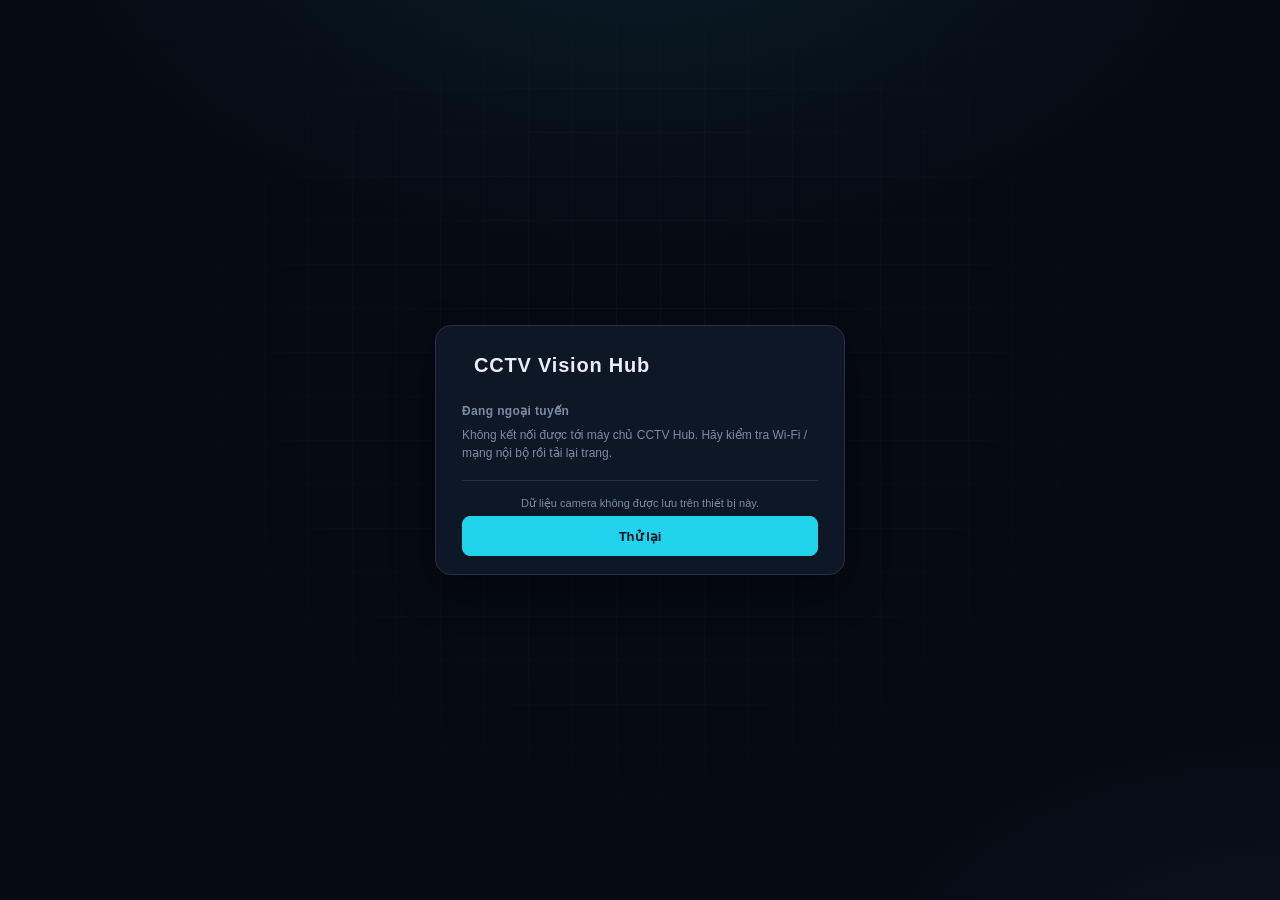
<file: static/offline.html>
<!DOCTYPE html>
<html lang="vi">
<head>
  <meta charset="utf-8">
  <meta name="viewport" content="width=device-width, initial-scale=1">
  <meta name="color-scheme" content="dark light">
  <title>Ngoại tuyến · CCTV Vision Hub</title>
  <link rel="stylesheet" href="/static/css/app.css">
  <link rel="icon" href="/static/icons/favicon.png" type="image/png">
</head>
<body class="is-login">
  <main class="c-login" role="main">
    <div class="c-login__glow" aria-hidden="true"></div>
    <section class="c-login__card" aria-labelledby="offline-title">
      <div class="c-login__brand">
        <span class="c-brand-mark" aria-hidden="true"></span>
        <span class="c-login__title" id="offline-title">CCTV Vision Hub</span>
      </div>
      <h1 class="c-login__subtitle">Đang ngoại tuyến</h1>
      <p class="c-muted-block">
        Không kết nối được tới máy chủ CCTV Hub. Hãy kiểm tra Wi-Fi / mạng nội bộ
        rồi tải lại trang.
      </p>
      <p class="c-login__version">Dữ liệu camera không được lưu trên thiết bị này.</p>
      <button class="c-btn c-btn--primary c-login__submit" type="button" id="offline-retry">
        Thử lại
      </button>
      <noscript>
        <p class="c-muted-block">Bật JavaScript hoặc tải lại trang để thử kết nối lại.</p>
      </noscript>
    </section>
  </main>
  <script src="/static/js/offline.js" defer></script>
</body>
</html>
</file>
<file: static/css/app.css>
/* =========================================================================
   CCTV Vision Hub v2.0 — Design system dark NOC
   Owner: Foundation UI. Toàn bộ token/component/layout nằm ở đây.
   Không dùng utility framework, không @import, không font/ảnh ngoài.
   ========================================================================= */

/* ------------------------------ Tokens ---------------------------------- */
:root {
  color-scheme: dark;

  --bg: #060a13;
  --bg-elevated: #0b1220;
  --surface: #0f1828;
  --surface-2: #142034;
  --surface-3: #1a2942;
  --border: #22314d;
  --border-strong: #31456a;

  --text: #e8eef8;
  --text-muted: #9aa9c0;
  --text-subtle: #7c8ba5;

  --primary: #22d3ee;
  --primary-hover: #67e8f9;
  --primary-press: #06b6d4;
  --on-primary: #04121a;
  --accent: #60a5fa;

  --success: #4ade80;
  --success-bg: rgba(74, 222, 128, 0.12);
  --warning: #fbbf24;
  --warning-bg: rgba(251, 191, 36, 0.12);
  --danger: #f87171;
  --danger-solid: #dc2626;
  --danger-bg: rgba(248, 113, 113, 0.12);
  --info: #38bdf8;
  --info-bg: rgba(56, 189, 248, 0.12);
  --neutral-bg: rgba(154, 169, 192, 0.1);

  --focus: #67e8f9;
  --overlay: rgba(2, 6, 15, 0.72);
  --shadow-color: rgba(0, 0, 0, 0.45);

  --font-sans: -apple-system, BlinkMacSystemFont, "Segoe UI", Roboto, "Helvetica Neue", Arial, "Noto Sans", sans-serif;
  --font-mono: ui-monospace, SFMono-Regular, Menlo, Consolas, "Liberation Mono", monospace;

  --radius-xs: 4px;
  --radius-sm: 6px;
  --radius-md: 8px;
  --radius-lg: 12px;
  --radius-xl: 16px;
  --radius-full: 999px;

  --shadow-sm: 0 1px 2px var(--shadow-color);
  --shadow-md: 0 4px 12px var(--shadow-color);
  --shadow-lg: 0 16px 40px var(--shadow-color);
  --shadow-focus: 0 0 0 3px rgba(103, 232, 249, 0.25);

  --z-base: 0;
  --z-sticky: 10;
  --z-dropdown: 100;
  --z-drawer: 200;
  --z-modal: 300;
  --z-toast: 400;
  --z-tooltip: 500;

  --dur-fast: 120ms;
  --dur-base: 180ms;
  --ease: cubic-bezier(0.2, 0.8, 0.2, 1);

  --sidebar-w: 248px;
  --sidebar-w-collapsed: 72px;
  --topbar-h: 64px;
  --content-max: 1600px;
  --page-pad: 24px;
}

[data-theme="light"] {
  color-scheme: light;
  --bg: #f6f8fb;
  --bg-elevated: #ffffff;
  --surface: #ffffff;
  --surface-2: #f1f5f9;
  --surface-3: #e2e8f0;
  --border: #d8e0ea;
  --border-strong: #94a3b8;
  --text: #0f172a;
  --text-muted: #475569;
  --text-subtle: #64748b;
  --primary: #0e7490;
  --primary-hover: #155e75;
  --on-primary: #ffffff;
  --success: #15803d;
  --warning: #b45309;
  --danger: #b91c1c;
  --danger-solid: #b91c1c;
  --info: #0369a1;
  --focus: #0e7490;
  --overlay: rgba(15, 23, 42, 0.45);
  --shadow-color: rgba(15, 23, 42, 0.12);
}

/* ------------------------------- Reset ---------------------------------- */
*,
*::before,
*::after {
  box-sizing: border-box;
}

html {
  height: 100%;
  -webkit-text-size-adjust: 100%;
}

body {
  margin: 0;
  min-height: 100%;
  background: var(--bg);
  color: var(--text);
  font-family: var(--font-sans);
  font-size: 14px;
  line-height: 21px;
  -webkit-font-smoothing: antialiased;
  text-rendering: optimizeLegibility;
}

h1, h2, h3, h4, p, figure, blockquote, dl, dd {
  margin: 0;
}

h1 { font-size: 22px; line-height: 30px; font-weight: 600; }
h2 { font-size: 18px; line-height: 26px; font-weight: 600; }
h3 { font-size: 15px; line-height: 22px; font-weight: 600; }

ul, ol { margin: 0; padding: 0; }

img, svg, video { max-width: 100%; }

button, input, select, textarea {
  font: inherit;
  color: inherit;
}

button { cursor: pointer; }

a {
  color: var(--primary);
  text-decoration: none;
}
a:hover { color: var(--primary-hover); text-decoration: underline; }

::selection {
  background: rgba(34, 211, 238, 0.3);
  color: var(--text);
}

[hidden] { display: none !important; }

body.c-no-scroll { overflow: hidden; }

/* ------------------------------ Base a11y ------------------------------- */
:focus-visible {
  outline: 2px solid var(--focus);
  outline-offset: 2px;
}

.c-skip-link {
  position: fixed;
  top: 8px;
  left: 8px;
  z-index: calc(var(--z-toast) + 10);
  transform: translateY(-200%);
  padding: 8px 14px;
  border-radius: var(--radius-md);
  background: var(--primary);
  color: var(--on-primary);
  font-weight: 600;
  transition: transform var(--dur-fast) var(--ease);
}
.c-skip-link:focus {
  transform: translateY(0);
  color: var(--on-primary);
  text-decoration: none;
}

.c-icon-sprite {
  position: absolute;
  width: 0;
  height: 0;
  overflow: hidden;
}

.c-icon {
  display: inline-block;
  flex: none;
  width: 18px;
  height: 18px;
  vertical-align: -0.125em;
  overflow: visible;
}

.c-noscript {
  position: relative;
  z-index: 600;
  padding: 12px 20px;
  background: var(--danger-solid);
  color: #fff;
  text-align: center;
}

/* ----------------------------- Utilities -------------------------------- */
.u-sr-only {
  position: absolute !important;
  width: 1px !important;
  height: 1px !important;
  padding: 0 !important;
  margin: -1px !important;
  overflow: hidden !important;
  clip: rect(0, 0, 0, 0) !important;
  white-space: nowrap !important;
  border: 0 !important;
}

.u-hidden { display: none !important; }
.u-mono { font-family: var(--font-mono); }
.u-muted { color: var(--text-muted); }
.u-subtle { color: var(--text-subtle); }
.u-nowrap { white-space: nowrap; }
.u-tabular { font-variant-numeric: tabular-nums; }
.u-truncate { overflow: hidden; text-overflow: ellipsis; white-space: nowrap; }
.u-grow { flex: 1 1 auto; min-width: 0; }
.u-wrap { flex-wrap: wrap; }
.u-mt-8 { margin-top: 8px; }
.u-mt-16 { margin-top: 16px; }
.u-mb-8 { margin-bottom: 8px; }
.u-mb-16 { margin-bottom: 16px; }

.c-hidden-visually {
  position: absolute;
  width: 1px;
  height: 1px;
  margin: -1px;
  overflow: hidden;
  clip: rect(0 0 0 0);
  white-space: nowrap;
}

/* ------------------------------- Button --------------------------------- */
.c-btn {
  display: inline-flex;
  align-items: center;
  justify-content: center;
  gap: 8px;
  height: 36px;
  padding: 0 14px;
  border: 1px solid var(--border);
  border-radius: var(--radius-md);
  background: var(--surface-2);
  color: var(--text);
  font-size: 13px;
  font-weight: 600;
  line-height: 1;
  white-space: nowrap;
  text-decoration: none;
  transition: background var(--dur-fast) var(--ease), border-color var(--dur-fast) var(--ease), color var(--dur-fast) var(--ease);
}
.c-btn:hover {
  background: var(--surface-3);
  border-color: var(--border-strong);
  color: var(--text);
  text-decoration: none;
}
.c-btn:active { transform: translateY(1px); }
.c-btn[disabled],
.c-btn[aria-disabled="true"] {
  opacity: 0.45;
  cursor: not-allowed;
  transform: none;
}
.c-btn[aria-busy="true"] { cursor: progress; }

.c-btn--primary {
  background: var(--primary);
  border-color: var(--primary);
  color: var(--on-primary);
}
.c-btn--primary:hover {
  background: var(--primary-hover);
  border-color: var(--primary-hover);
  color: var(--on-primary);
}
.c-btn--primary:active { background: var(--primary-press); }

.c-btn--secondary {
  background: transparent;
  border-color: var(--border-strong);
  color: var(--text);
}
.c-btn--secondary:hover { background: var(--surface-2); }

.c-btn--ghost {
  background: transparent;
  border-color: transparent;
  color: var(--text-muted);
}
.c-btn--ghost:hover {
  background: var(--surface-2);
  border-color: transparent;
  color: var(--text);
}

.c-btn--danger {
  background: var(--danger-solid);
  border-color: var(--danger-solid);
  color: #fff;
}
.c-btn--danger:hover {
  background: #b91c1c;
  border-color: #b91c1c;
  color: #fff;
}

.c-btn--icon {
  width: 36px;
  padding: 0;
  justify-content: center;
}
.c-btn--sm {
  height: 30px;
  padding: 0 10px;
  font-size: 12px;
}
.c-btn--sm.c-btn--icon { width: 30px; padding: 0; }
.c-btn--block { width: 100%; }

.c-btn__label { display: inline-block; }

.c-btn--loading .c-icon { animation: c-spin 900ms linear infinite; }

/* ------------------------------ Fields ---------------------------------- */
.c-field {
  display: flex;
  flex-direction: column;
  gap: 6px;
  min-width: 0;
}
.c-field__label {
  font-size: 13px;
  font-weight: 600;
  color: var(--text-muted);
}
.c-field__label .c-req { color: var(--danger); margin-left: 2px; }
.c-field__help {
  font-size: 12px;
  line-height: 17px;
  color: var(--text-subtle);
}
.c-field__error {
  display: flex;
  gap: 6px;
  align-items: flex-start;
  font-size: 12px;
  line-height: 17px;
  color: var(--danger);
}
.c-field.is-invalid .c-input,
.c-field.is-invalid .c-select,
.c-field.is-invalid .c-textarea {
  border-color: var(--danger);
}
.c-field__row {
  display: flex;
  align-items: center;
  gap: 10px;
}
.c-field__row .c-input,
.c-field__row .c-select { flex: 1 1 auto; }

.c-input,
.c-select,
.c-textarea {
  width: 100%;
  min-height: 38px;
  padding: 8px 12px;
  border: 1px solid var(--border);
  border-radius: var(--radius-md);
  background: var(--surface-2);
  color: var(--text);
  font-size: 14px;
  line-height: 20px;
  transition: border-color var(--dur-fast) var(--ease), box-shadow var(--dur-fast) var(--ease);
}
.c-input::placeholder,
.c-textarea::placeholder { color: var(--text-subtle); }
.c-input:hover,
.c-select:hover,
.c-textarea:hover { border-color: var(--border-strong); }
.c-input:focus,
.c-select:focus,
.c-textarea:focus {
  outline: none;
  border-color: var(--focus);
  box-shadow: var(--shadow-focus);
}
.c-input[disabled],
.c-select[disabled],
.c-textarea[disabled] {
  opacity: 0.55;
  cursor: not-allowed;
}
.c-input[aria-invalid="true"],
.c-select[aria-invalid="true"],
.c-textarea[aria-invalid="true"] { border-color: var(--danger); }
.c-input--mono { font-family: var(--font-mono); font-size: 13px; }
.c-textarea { min-height: 84px; resize: vertical; }
.c-select {
  appearance: none;
  padding-right: 34px;
  background-image: linear-gradient(45deg, transparent 50%, var(--text-muted) 50%), linear-gradient(135deg, var(--text-muted) 50%, transparent 50%);
  background-position: calc(100% - 16px) 17px, calc(100% - 11px) 17px;
  background-size: 5px 5px, 5px 5px;
  background-repeat: no-repeat;
}

.c-input-group {
  position: relative;
  display: flex;
  align-items: center;
}
.c-input-group .c-input { padding-right: 44px; }
.c-input-group .c-btn {
  position: absolute;
  right: 3px;
  top: 50%;
  transform: translateY(-50%);
  width: 32px;
  height: 32px;
}
.c-input-group .c-btn:active { transform: translateY(calc(-50% + 1px)); }
.c-input-group__icon {
  position: absolute;
  left: 12px;
  color: var(--text-subtle);
  pointer-events: none;
}
.c-input-group--with-icon .c-input { padding-left: 36px; }

.c-check,
.c-radio {
  display: inline-flex;
  align-items: flex-start;
  gap: 9px;
  font-size: 13px;
  line-height: 19px;
  color: var(--text-muted);
  cursor: pointer;
}
.c-check input,
.c-radio input {
  width: 16px;
  height: 16px;
  margin: 2px 0 0;
  accent-color: var(--primary);
  cursor: pointer;
}

/* Switch */
.c-switch {
  display: inline-flex;
  align-items: flex-start;
  gap: 10px;
  cursor: pointer;
  user-select: none;
}
.c-switch input {
  position: absolute;
  width: 1px;
  height: 1px;
  opacity: 0;
  margin: 0;
}
.c-switch__track {
  position: relative;
  flex: none;
  width: 40px;
  height: 22px;
  margin-top: 1px;
  border-radius: var(--radius-full);
  background: var(--surface-3);
  border: 1px solid var(--border-strong);
  transition: background var(--dur-base) var(--ease), border-color var(--dur-base) var(--ease);
}
.c-switch__track::after {
  content: "";
  position: absolute;
  top: 2px;
  left: 2px;
  width: 16px;
  height: 16px;
  border-radius: 50%;
  background: var(--text-muted);
  transition: transform var(--dur-base) var(--ease), background var(--dur-base) var(--ease);
}
.c-switch input:checked + .c-switch__track {
  background: var(--primary);
  border-color: var(--primary);
}
.c-switch input:checked + .c-switch__track::after {
  transform: translateX(18px);
  background: var(--on-primary);
}
.c-switch input:focus-visible + .c-switch__track {
  outline: 2px solid var(--focus);
  outline-offset: 2px;
}
.c-switch input[disabled] + .c-switch__track {
  opacity: 0.45;
  cursor: not-allowed;
}
.c-switch__text { display: flex; flex-direction: column; gap: 2px; }
.c-switch__label { font-size: 13px; font-weight: 600; color: var(--text); }
.c-switch__desc { font-size: 12px; line-height: 17px; color: var(--text-subtle); }

/* Segmented control */
.c-segment {
  display: grid;
  grid-auto-flow: column;
  grid-auto-columns: 1fr;
  gap: 3px;
  padding: 3px;
  border: 1px solid var(--border);
  border-radius: var(--radius-md);
  background: var(--surface-2);
}
.c-segment__btn {
  height: 34px;
  padding: 0 12px;
  border: 0;
  border-radius: var(--radius-sm);
  background: transparent;
  color: var(--text-muted);
  font-size: 13px;
  font-weight: 600;
  transition: background var(--dur-fast) var(--ease), color var(--dur-fast) var(--ease);
}
.c-segment__btn:hover:not([disabled]) { color: var(--text); background: var(--surface-3); }
.c-segment__btn.is-active {
  background: var(--surface-3);
  color: var(--text);
  box-shadow: var(--shadow-sm);
}
.c-segment__btn[disabled] { opacity: 0.4; cursor: not-allowed; }

/* --------------------------- Badge / status ----------------------------- */
.c-badge {
  display: inline-flex;
  align-items: center;
  gap: 5px;
  min-height: 22px;
  padding: 1px 8px;
  border: 1px solid transparent;
  border-radius: var(--radius-sm);
  background: var(--neutral-bg);
  color: var(--text-muted);
  font-size: 11px;
  font-weight: 600;
  letter-spacing: 0.02em;
  white-space: nowrap;
}
.c-badge[data-tone="success"] { background: var(--success-bg); color: var(--success); border-color: rgba(74, 222, 128, 0.28); }
.c-badge[data-tone="warning"] { background: var(--warning-bg); color: var(--warning); border-color: rgba(251, 191, 36, 0.28); }
.c-badge[data-tone="danger"] { background: var(--danger-bg); color: var(--danger); border-color: rgba(248, 113, 113, 0.28); }
.c-badge[data-tone="info"] { background: var(--info-bg); color: var(--info); border-color: rgba(56, 189, 248, 0.28); }
.c-badge[data-tone="primary"] { background: rgba(34, 211, 238, 0.12); color: var(--primary); border-color: rgba(34, 211, 238, 0.28); }

.c-status {
  display: inline-flex;
  align-items: center;
  gap: 6px;
  min-height: 26px;
  padding: 2px 10px;
  border: 1px solid var(--border);
  border-radius: var(--radius-full);
  background: var(--neutral-bg);
  color: var(--text-muted);
  font-size: 12px;
  font-weight: 600;
  line-height: 1.2;
  white-space: nowrap;
}
.c-status .c-icon { width: 14px; height: 14px; }
.c-status[data-status="online"],
.c-status[data-status="success"],
.c-status[data-status="sent"],
.c-status[data-status="armed"] {
  background: var(--success-bg);
  border-color: rgba(74, 222, 128, 0.32);
  color: var(--success);
}
.c-status[data-status="offline"],
.c-status[data-status="failed"],
.c-status[data-status="recording"] {
  background: var(--danger-bg);
  border-color: rgba(248, 113, 113, 0.32);
  color: var(--danger);
}
.c-status[data-status="auth_failed"],
.c-status[data-status="warning"],
.c-status[data-status="skipped"] {
  background: var(--warning-bg);
  border-color: rgba(251, 191, 36, 0.32);
  color: var(--warning);
}
.c-status[data-status="solar_sleep"],
.c-status[data-status="info"] {
  background: var(--info-bg);
  border-color: rgba(56, 189, 248, 0.32);
  color: var(--info);
}
.c-status[data-status="suppressed"],
.c-status[data-status="unknown"],
.c-status[data-status="disarmed"] {
  background: var(--neutral-bg);
  border-color: var(--border);
  color: var(--text-muted);
}
.c-status--armed { cursor: pointer; border: 1px solid rgba(74, 222, 128, 0.32); }
.c-status--armed[data-status="disarmed"] {
  background: var(--neutral-bg);
  border-color: var(--border);
  color: var(--text-muted);
}

.c-chip {
  display: inline-flex;
  align-items: center;
  gap: 6px;
  height: 30px;
  padding: 0 11px;
  border: 1px solid var(--border);
  border-radius: var(--radius-full);
  background: var(--surface-2);
  color: var(--text-muted);
  font-size: 12px;
  font-weight: 500;
  white-space: nowrap;
  transition: background var(--dur-fast) var(--ease), border-color var(--dur-fast) var(--ease);
}
.c-chip:hover { border-color: var(--border-strong); color: var(--text); }
.c-chip.is-active {
  background: rgba(34, 211, 238, 0.12);
  border-color: var(--primary);
  color: var(--primary);
}
.c-chip--button { cursor: pointer; }

.c-dot {
  display: inline-block;
  flex: none;
  width: 8px;
  height: 8px;
  border-radius: 50%;
  background: var(--text-subtle);
}
.c-dot--success { background: var(--success); box-shadow: 0 0 0 3px rgba(74, 222, 128, 0.15); }
.c-dot--warning { background: var(--warning); box-shadow: 0 0 0 3px rgba(251, 191, 36, 0.15); }
.c-dot--danger { background: var(--danger); box-shadow: 0 0 0 3px rgba(248, 113, 113, 0.15); }
.c-dot--info { background: var(--info); box-shadow: 0 0 0 3px rgba(56, 189, 248, 0.15); }
.c-dot--muted { background: var(--text-subtle); }

/* -------------------------------- Card ---------------------------------- */
.c-card {
  display: flex;
  flex-direction: column;
  min-width: 0;
  border: 1px solid var(--border);
  border-radius: var(--radius-lg);
  background: var(--surface);
  box-shadow: var(--shadow-sm);
}
.c-card__header {
  display: flex;
  align-items: flex-start;
  justify-content: space-between;
  gap: 12px;
  padding: 14px 16px;
  border-bottom: 1px solid var(--border);
}
.c-card__title {
  display: flex;
  align-items: center;
  gap: 8px;
  font-size: 15px;
  font-weight: 600;
  color: var(--text);
}
.c-card__subtitle {
  margin-top: 2px;
  font-size: 12px;
  color: var(--text-subtle);
}
.c-card__actions { display: flex; align-items: center; gap: 6px; flex-wrap: wrap; }
.c-card__body { padding: 16px; }
.c-card__body--flush { padding: 0; }
.c-card__footer {
  padding: 12px 16px;
  border-top: 1px solid var(--border);
  font-size: 12px;
  color: var(--text-muted);
}

/* --------------------------------- KPI ---------------------------------- */
.c-kpi {
  position: relative;
  display: flex;
  flex-direction: column;
  gap: 8px;
  padding: 16px;
  border: 1px solid var(--border);
  border-radius: var(--radius-lg);
  background: var(--surface);
  overflow: hidden;
}
.c-kpi::after {
  content: "";
  position: absolute;
  inset: 0 auto 0 0;
  width: 3px;
  background: var(--border-strong);
}
.c-kpi[data-tone="success"]::after { background: var(--success); }
.c-kpi[data-tone="warning"]::after { background: var(--warning); }
.c-kpi[data-tone="danger"]::after { background: var(--danger); }
.c-kpi[data-tone="info"]::after { background: var(--info); }
.c-kpi[data-tone="primary"]::after { background: var(--primary); }
.c-kpi__top {
  display: flex;
  align-items: center;
  justify-content: space-between;
  gap: 8px;
}
.c-kpi__label {
  font-size: 12px;
  font-weight: 500;
  line-height: 17px;
  color: var(--text-muted);
}
.c-kpi__icon {
  display: inline-flex;
  align-items: center;
  justify-content: center;
  width: 30px;
  height: 30px;
  border-radius: var(--radius-md);
  background: var(--surface-2);
  color: var(--text-muted);
}
.c-kpi[data-tone="success"] .c-kpi__icon { background: var(--success-bg); color: var(--success); }
.c-kpi[data-tone="warning"] .c-kpi__icon { background: var(--warning-bg); color: var(--warning); }
.c-kpi[data-tone="danger"] .c-kpi__icon { background: var(--danger-bg); color: var(--danger); }
.c-kpi[data-tone="info"] .c-kpi__icon { background: var(--info-bg); color: var(--info); }
.c-kpi[data-tone="primary"] .c-kpi__icon { background: rgba(34, 211, 238, 0.12); color: var(--primary); }
.c-kpi__value {
  font-size: 28px;
  line-height: 34px;
  font-weight: 700;
  font-variant-numeric: tabular-nums;
  color: var(--text);
}
.c-kpi__hint {
  font-size: 12px;
  line-height: 17px;
  color: var(--text-subtle);
}

/* -------------------------------- Banner -------------------------------- */
.c-banner {
  display: flex;
  align-items: flex-start;
  gap: 10px;
  padding: 12px 14px;
  border: 1px solid var(--border);
  border-left-width: 3px;
  border-radius: var(--radius-md);
  background: var(--surface);
  color: var(--text);
}
.c-banner[data-tone="info"] { border-left-color: var(--info); background: var(--info-bg); }
.c-banner[data-tone="warning"] { border-left-color: var(--warning); background: var(--warning-bg); }
.c-banner[data-tone="danger"] { border-left-color: var(--danger); background: var(--danger-bg); }
.c-banner[data-tone="success"] { border-left-color: var(--success); background: var(--success-bg); }
.c-banner__icon { margin-top: 1px; color: var(--text-muted); }
.c-banner[data-tone="info"] .c-banner__icon { color: var(--info); }
.c-banner[data-tone="warning"] .c-banner__icon { color: var(--warning); }
.c-banner[data-tone="danger"] .c-banner__icon { color: var(--danger); }
.c-banner[data-tone="success"] .c-banner__icon { color: var(--success); }
.c-banner__body { flex: 1 1 auto; min-width: 0; }
.c-banner__title { font-size: 13px; font-weight: 600; line-height: 19px; }
.c-banner__message { margin-top: 2px; font-size: 12px; line-height: 18px; color: var(--text-muted); }
.c-banner__actions { display: flex; gap: 6px; flex-wrap: wrap; margin-top: 8px; }
.c-banner__close { flex: none; }

/* ---------------------------- Progress / gauge -------------------------- */
.c-progress {
  display: flex;
  flex-direction: column;
  gap: 6px;
}
.c-progress__head {
  display: flex;
  justify-content: space-between;
  gap: 8px;
  font-size: 12px;
  color: var(--text-muted);
}
.c-progress__track {
  position: relative;
  height: 8px;
  border-radius: var(--radius-full);
  background: var(--surface-3);
  overflow: hidden;
}
.c-progress__fill {
  position: absolute;
  inset: 0 auto 0 0;
  width: var(--pct, 0%);
  border-radius: inherit;
  background: var(--primary);
  transition: width var(--dur-base) var(--ease);
}
.c-progress__fill[data-tone="warning"] { background: var(--warning); }
.c-progress__fill[data-tone="danger"] { background: var(--danger); }
.c-progress__fill[data-tone="success"] { background: var(--success); }

.c-gauge {
  display: flex;
  align-items: center;
  gap: 14px;
}
.c-gauge__svg { flex: none; width: 96px; height: 96px; }
.c-gauge__track { fill: none; stroke: var(--surface-3); stroke-width: 8; }
.c-gauge__value { fill: none; stroke: var(--primary); stroke-width: 8; stroke-linecap: round; }
.c-gauge__value[data-tone="warning"] { stroke: var(--warning); }
.c-gauge__value[data-tone="danger"] { stroke: var(--danger); }
.c-gauge__value[data-tone="success"] { stroke: var(--success); }
.c-gauge__percent {
  fill: var(--text);
  font-family: var(--font-sans);
  font-size: 18px;
  font-weight: 700;
  text-anchor: middle;
}
.c-gauge__meta { display: flex; flex-direction: column; gap: 2px; min-width: 0; }
.c-gauge__label { font-size: 12px; color: var(--text-muted); }
.c-gauge__value-text { font-size: 16px; font-weight: 600; font-variant-numeric: tabular-nums; }

/* -------------------------------- Table --------------------------------- */
.c-table-wrap {
  position: relative;
  width: 100%;
  overflow: auto;
  border-radius: var(--radius-md);
}
.c-table-wrap:focus-visible { outline: 2px solid var(--focus); outline-offset: -2px; }
.c-table {
  width: 100%;
  border-collapse: separate;
  border-spacing: 0;
  font-size: 13px;
}
.c-table caption { text-align: left; }
.c-table th,
.c-table td {
  padding: 9px 12px;
  border-bottom: 1px solid var(--border);
  text-align: left;
  vertical-align: middle;
  white-space: nowrap;
}
.c-table thead th {
  position: sticky;
  top: 0;
  z-index: 2;
  height: 36px;
  padding-top: 8px;
  padding-bottom: 8px;
  background: var(--surface-2);
  color: var(--text-muted);
  font-size: 11px;
  font-weight: 600;
  letter-spacing: 0.04em;
  text-transform: uppercase;
  border-bottom: 1px solid var(--border-strong);
}
.c-table tbody tr { transition: background var(--dur-fast) var(--ease); }
.c-table tbody tr:hover { background: var(--surface-2); }
.c-table tbody tr.is-selected { background: var(--surface-3); }
.c-table tbody tr.is-selected td:first-child { box-shadow: inset 2px 0 0 var(--primary); }
.c-table tbody tr:last-child td { border-bottom: 0; }
.c-table td.c-cell--right,
.c-table th.c-cell--right { text-align: right; }
.c-table td.c-cell--center,
.c-table th.c-cell--center { text-align: center; }
.c-table td.c-cell--mono { font-family: var(--font-mono); font-size: 12px; }
.c-table td.c-cell--wrap { white-space: normal; }
.c-table__sort {
  display: inline-flex;
  align-items: center;
  gap: 4px;
  padding: 0;
  border: 0;
  background: transparent;
  color: inherit;
  font: inherit;
  letter-spacing: inherit;
  text-transform: inherit;
}
.c-table__sort:hover { color: var(--text); }
.c-table__sort .c-icon { width: 12px; height: 12px; opacity: 0.7; }
.c-table th[aria-sort="ascending"] .c-table__sort,
.c-table th[aria-sort="descending"] .c-table__sort { color: var(--primary); }
.c-table__check { width: 40px; text-align: center; }
.c-table__check input { width: 15px; height: 15px; accent-color: var(--primary); }
.c-table__actions { display: flex; align-items: center; gap: 4px; }
.c-table--compact td { padding-top: 6px; padding-bottom: 6px; }
.c-table__empty-cell { padding: 28px 12px; text-align: center; }
.c-table__loading td { padding: 10px 12px; }

/* Mobile card table */
@media (max-width: 767px) {
  .c-table--cards thead {
    position: absolute;
    width: 1px;
    height: 1px;
    overflow: hidden;
    clip: rect(0 0 0 0);
    white-space: nowrap;
  }
  .c-table--cards,
  .c-table--cards tbody,
  .c-table--cards tr,
  .c-table--cards td {
    display: block;
    width: 100%;
  }
  .c-table--cards tbody tr {
    margin: 0 0 8px;
    border: 1px solid var(--border);
    border-radius: var(--radius-md);
    background: var(--surface);
    overflow: hidden;
  }
  .c-table--cards tbody tr:hover { background: var(--surface); }
  .c-table--cards tbody tr.is-selected { border-color: var(--primary); }
  .c-table--cards tbody tr.is-selected td:first-child { box-shadow: none; }
  .c-table--cards td {
    display: flex;
    align-items: center;
    justify-content: space-between;
    gap: 12px;
    padding: 7px 12px;
    border-bottom: 1px solid var(--border);
    white-space: normal;
    text-align: right;
  }
  .c-table--cards td:last-child { border-bottom: 0; }
  .c-table--cards td::before {
    content: attr(data-label);
    flex: none;
    color: var(--text-subtle);
    font-size: 11px;
    font-weight: 600;
    letter-spacing: 0.03em;
    text-transform: uppercase;
    text-align: left;
  }
  .c-table--cards td.c-table__check {
    justify-content: flex-start;
  }
  .c-table--cards td.c-table__check::before { content: none; }
  .c-table--cards td.c-table__empty-cell {
    justify-content: center;
    text-align: center;
  }
  .c-table--cards td.c-table__empty-cell::before { content: none; }
}

/* --------------------------------- Tabs --------------------------------- */
.c-tabs {
  display: flex;
  gap: 4px;
  border-bottom: 1px solid var(--border);
  overflow-x: auto;
  scrollbar-width: thin;
}
.c-tab {
  position: relative;
  display: inline-flex;
  align-items: center;
  gap: 7px;
  height: 40px;
  padding: 0 12px;
  border: 0;
  border-bottom: 2px solid transparent;
  background: transparent;
  color: var(--text-muted);
  font-size: 13px;
  font-weight: 600;
  white-space: nowrap;
}
.c-tab:hover { color: var(--text); }
.c-tab[aria-selected="true"] {
  color: var(--primary);
  border-bottom-color: var(--primary);
}
.c-tab .c-badge { margin-left: 2px; }

/* ------------------------------ Toolbar --------------------------------- */
.c-toolbar {
  display: flex;
  align-items: center;
  justify-content: space-between;
  gap: 10px;
  flex-wrap: wrap;
}
.c-toolbar__left,
.c-toolbar__right {
  display: flex;
  align-items: center;
  gap: 8px;
  flex-wrap: wrap;
  min-width: 0;
}

.c-page-header {
  display: flex;
  align-items: flex-start;
  justify-content: space-between;
  gap: 16px;
  flex-wrap: wrap;
  margin-bottom: 16px;
}
.c-page-header__title { display: flex; align-items: center; gap: 9px; }
.c-page-header__title .c-icon { color: var(--primary); width: 22px; height: 22px; }
.c-page-header__subtitle {
  margin-top: 3px;
  font-size: 13px;
  color: var(--text-muted);
}
.c-page-header__actions { display: flex; align-items: center; gap: 8px; flex-wrap: wrap; }

/* ------------------------------- Menu ----------------------------------- */
.c-menu-wrap { position: relative; }
.c-menu {
  position: absolute;
  top: calc(100% + 6px);
  right: 0;
  z-index: var(--z-dropdown);
  min-width: 236px;
  padding: 6px;
  border: 1px solid var(--border);
  border-radius: var(--radius-lg);
  background: var(--bg-elevated);
  box-shadow: var(--shadow-lg);
}
.c-menu__header {
  display: flex;
  flex-direction: column;
  gap: 2px;
  padding: 8px 10px 10px;
  border-bottom: 1px solid var(--border);
  margin-bottom: 4px;
}
.c-menu__title { font-size: 13px; font-weight: 600; color: var(--text); }
.c-menu__meta { font-size: 11px; color: var(--text-subtle); }
.c-menu__item {
  display: flex;
  align-items: center;
  gap: 9px;
  width: 100%;
  min-height: 36px;
  padding: 7px 10px;
  border: 0;
  border-radius: var(--radius-sm);
  background: transparent;
  color: var(--text-muted);
  font-size: 13px;
  text-align: left;
}
.c-menu__item:hover,
.c-menu__item:focus-visible {
  background: var(--surface-2);
  color: var(--text);
}
.c-menu__item--danger { color: var(--danger); }
.c-menu__item--danger:hover { background: var(--danger-bg); color: var(--danger); }
.c-menu__sep { height: 1px; margin: 5px 8px; background: var(--border); }

/* ------------------------------ Pagination ------------------------------ */
.c-pagination {
  display: flex;
  align-items: center;
  justify-content: space-between;
  gap: 12px;
  flex-wrap: wrap;
  padding: 10px 2px;
  font-size: 12px;
  color: var(--text-muted);
}
.c-pagination__pages { display: flex; align-items: center; gap: 4px; }
.c-pagination__btn {
  min-width: 30px;
  height: 30px;
  padding: 0 8px;
  border: 1px solid var(--border);
  border-radius: var(--radius-sm);
  background: var(--surface-2);
  color: var(--text-muted);
  font-size: 12px;
}
.c-pagination__btn:hover:not([disabled]) { border-color: var(--border-strong); color: var(--text); }
.c-pagination__btn[aria-current="page"] {
  background: var(--primary);
  border-color: var(--primary);
  color: var(--on-primary);
  font-weight: 700;
}
.c-pagination__btn[disabled] { opacity: 0.45; cursor: not-allowed; }
.c-pagination__size { display: flex; align-items: center; gap: 6px; }
.c-pagination__size .c-select { width: auto; min-height: 30px; padding: 4px 30px 4px 8px; font-size: 12px; background-position: calc(100% - 14px) 13px, calc(100% - 9px) 13px; }

/* -------------------------------- Modal --------------------------------- */
.c-modal-layer,
.c-drawer-layer {
  position: fixed;
  inset: 0;
  z-index: var(--z-modal);
  display: flex;
  background: var(--overlay);
  backdrop-filter: blur(2px);
  padding: 20px;
  overflow: auto;
}
.c-modal-layer { align-items: center; justify-content: center; }
.c-drawer-layer { z-index: var(--z-drawer); justify-content: flex-end; padding: 0; }

.c-modal {
  display: flex;
  flex-direction: column;
  width: min(640px, 100%);
  max-height: min(88vh, 900px);
  border: 1px solid var(--border);
  border-radius: var(--radius-xl);
  background: var(--bg-elevated);
  box-shadow: var(--shadow-lg);
}
.c-modal--sm { width: min(440px, 100%); }
.c-modal--lg { width: min(860px, 100%); }
.c-modal--xl { width: min(1180px, 100%); }
.c-modal__header {
  display: flex;
  align-items: flex-start;
  justify-content: space-between;
  gap: 12px;
  padding: 16px 18px 12px;
  border-bottom: 1px solid var(--border);
}
.c-modal__title { font-size: 16px; font-weight: 600; line-height: 23px; }
.c-modal__subtitle { margin-top: 2px; font-size: 12px; color: var(--text-subtle); }
.c-modal__body {
  padding: 16px 18px;
  overflow-y: auto;
  min-height: 0;
}
.c-modal__error {
  margin: 0 18px 12px;
  padding: 9px 12px;
  border: 1px solid rgba(248, 113, 113, 0.35);
  border-radius: var(--radius-md);
  background: var(--danger-bg);
  color: var(--danger);
  font-size: 12px;
  line-height: 18px;
}
.c-modal__footer {
  display: flex;
  align-items: center;
  justify-content: flex-end;
  gap: 8px;
  flex-wrap: wrap;
  padding: 12px 18px;
  border-top: 1px solid var(--border);
}
.c-modal[aria-busy="true"] { cursor: progress; }

.c-drawer {
  display: flex;
  flex-direction: column;
  width: min(480px, 100%);
  height: 100%;
  border-left: 1px solid var(--border);
  background: var(--bg-elevated);
  box-shadow: var(--shadow-lg);
  animation: c-slide-in var(--dur-base) var(--ease);
}
.c-drawer--wide { width: min(720px, 100%); }
.c-drawer__header {
  display: flex;
  align-items: flex-start;
  justify-content: space-between;
  gap: 12px;
  padding: 16px 18px 12px;
  border-bottom: 1px solid var(--border);
}
.c-drawer__body { flex: 1 1 auto; overflow-y: auto; padding: 16px 18px; }
.c-drawer__footer { padding: 12px 18px; border-top: 1px solid var(--border); display: flex; gap: 8px; justify-content: flex-end; flex-wrap: wrap; }

/* -------------------------------- Toast --------------------------------- */
.c-toast-stack {
  position: fixed;
  top: 12px;
  right: 12px;
  z-index: var(--z-toast);
  display: flex;
  flex-direction: column;
  gap: 8px;
  width: min(380px, calc(100vw - 24px));
  pointer-events: none;
}
.c-toast {
  display: flex;
  align-items: flex-start;
  gap: 9px;
  padding: 10px 12px;
  border: 1px solid var(--border);
  border-left-width: 3px;
  border-radius: var(--radius-md);
  background: var(--bg-elevated);
  box-shadow: var(--shadow-md);
  font-size: 13px;
  line-height: 19px;
  color: var(--text);
  pointer-events: auto;
  animation: c-toast-in var(--dur-base) var(--ease);
}
.c-toast[data-type="success"] { border-left-color: var(--success); }
.c-toast[data-type="warning"] { border-left-color: var(--warning); }
.c-toast[data-type="error"] { border-left-color: var(--danger); }
.c-toast[data-type="info"] { border-left-color: var(--info); }
.c-toast__icon { margin-top: 1px; color: var(--text-muted); }
.c-toast[data-type="success"] .c-toast__icon { color: var(--success); }
.c-toast[data-type="warning"] .c-toast__icon { color: var(--warning); }
.c-toast[data-type="error"] .c-toast__icon { color: var(--danger); }
.c-toast[data-type="info"] .c-toast__icon { color: var(--info); }
.c-toast__body { flex: 1 1 auto; min-width: 0; overflow-wrap: anywhere; }
.c-toast__close { flex: none; }

/* ------------------------------- Skeleton ------------------------------- */
.c-skeleton {
  position: relative;
  overflow: hidden;
  border-radius: var(--radius-sm);
  background: var(--surface-2);
}
.c-skeleton::after {
  content: "";
  position: absolute;
  inset: 0;
  transform: translateX(-100%);
  background: linear-gradient(90deg, transparent, rgba(255, 255, 255, 0.045), transparent);
  animation: c-shimmer 1.4s ease-in-out infinite;
}
.c-skeleton--text { height: 12px; margin: 4px 0; }
.c-skeleton--line { height: 14px; }
.c-skeleton--card { height: 120px; border-radius: var(--radius-lg); }
.c-skeleton--kpi { height: 104px; border-radius: var(--radius-lg); }
.c-skeleton--circle { width: 36px; height: 36px; border-radius: 50%; }
.c-skeleton-stack { display: flex; flex-direction: column; gap: 8px; }

/* ---------------------------- Empty / error ----------------------------- */
.c-empty {
  display: flex;
  flex-direction: column;
  align-items: center;
  justify-content: center;
  gap: 6px;
  padding: 40px 20px;
  text-align: center;
  color: var(--text-muted);
}
.c-empty__icon {
  display: inline-flex;
  align-items: center;
  justify-content: center;
  width: 46px;
  height: 46px;
  margin-bottom: 4px;
  border-radius: 50%;
  background: var(--surface-2);
  color: var(--text-subtle);
}
.c-empty__title { font-size: 14px; font-weight: 600; color: var(--text); }
.c-empty__desc { max-width: 460px; font-size: 12px; line-height: 18px; color: var(--text-subtle); }
.c-empty__action { margin-top: 8px; display: flex; gap: 8px; flex-wrap: wrap; justify-content: center; }

.c-error-panel {
  display: flex;
  align-items: flex-start;
  gap: 10px;
  padding: 14px 16px;
  border: 1px solid rgba(248, 113, 113, 0.35);
  border-radius: var(--radius-md);
  background: var(--danger-bg);
}
.c-error-panel__icon { color: var(--danger); margin-top: 1px; }
.c-error-panel__body { flex: 1 1 auto; min-width: 0; }
.c-error-panel__title { font-size: 13px; font-weight: 600; color: var(--text); }
.c-error-panel__message { margin-top: 2px; font-size: 12px; line-height: 18px; color: var(--text-muted); overflow-wrap: anywhere; }
.c-error-panel__meta { margin-top: 6px; font-family: var(--font-mono); font-size: 11px; color: var(--text-subtle); }
.c-error-panel__actions { margin-top: 8px; display: flex; gap: 8px; }

/* ------------------------------- Tooltip -------------------------------- */
.c-tooltip { position: relative; }
.c-tooltip__bubble {
  position: absolute;
  left: 50%;
  bottom: calc(100% + 6px);
  transform: translateX(-50%);
  z-index: var(--z-tooltip);
  max-width: 240px;
  padding: 5px 8px;
  border: 1px solid var(--border-strong);
  border-radius: var(--radius-sm);
  background: var(--bg-elevated);
  color: var(--text);
  font-size: 11px;
  line-height: 16px;
  white-space: normal;
  box-shadow: var(--shadow-md);
  opacity: 0;
  pointer-events: none;
  transition: opacity var(--dur-fast) var(--ease);
}
.c-tooltip:hover .c-tooltip__bubble,
.c-tooltip:focus-within .c-tooltip__bubble { opacity: 1; }

/* -------------------------------- Login --------------------------------- */
.c-login {
  position: relative;
  display: flex;
  align-items: center;
  justify-content: center;
  min-height: 100dvh;
  padding: 24px 16px;
  overflow: auto;
  background:
    radial-gradient(900px 520px at 50% -10%, rgba(34, 211, 238, 0.09), transparent 65%),
    radial-gradient(700px 420px at 100% 110%, rgba(96, 165, 250, 0.07), transparent 60%),
    var(--bg);
}
.c-login__glow {
  position: absolute;
  inset: 0;
  background-image:
    linear-gradient(rgba(34, 49, 77, 0.18) 1px, transparent 1px),
    linear-gradient(90deg, rgba(34, 49, 77, 0.18) 1px, transparent 1px);
  background-size: 44px 44px;
  mask-image: radial-gradient(circle at 50% 40%, #000 0%, transparent 72%);
  pointer-events: none;
}
.c-login__card {
  position: relative;
  width: min(410px, 100%);
  padding: 26px 26px 18px;
  border: 1px solid var(--border);
  border-radius: var(--radius-xl);
  background: color-mix(in srgb, var(--surface) 94%, transparent);
  box-shadow: var(--shadow-lg);
}
.c-login__brand {
  display: flex;
  align-items: center;
  gap: 12px;
  margin-bottom: 18px;
}
.c-login__logo {
  display: inline-flex;
  align-items: center;
  justify-content: center;
  width: 48px;
  height: 48px;
  border: 1px solid rgba(34, 211, 238, 0.35);
  border-radius: var(--radius-lg);
  background: rgba(34, 211, 238, 0.1);
  color: var(--primary);
}
.c-login__title {
  font-size: 20px;
  line-height: 26px;
  letter-spacing: 0.04em;
  font-weight: 700;
}
.c-login__subtitle {
  margin-top: 1px;
  font-size: 12px;
  color: var(--text-subtle);
  letter-spacing: 0.03em;
}
.c-login__server {
  display: flex;
  align-items: center;
  gap: 8px;
  margin-bottom: 16px;
  padding: 8px 10px;
  border: 1px solid var(--border);
  border-radius: var(--radius-md);
  background: var(--surface-2);
  font-size: 12px;
  color: var(--text-muted);
}
.c-login__form { display: flex; flex-direction: column; gap: 14px; }
.c-login__hint { font-size: 12px; line-height: 17px; color: var(--warning); }
.c-login__submit { width: 100%; height: 40px; margin-top: 2px; }
.c-login__error {
  padding: 9px 11px;
  border: 1px solid rgba(248, 113, 113, 0.35);
  border-radius: var(--radius-md);
  background: var(--danger-bg);
  color: var(--danger);
  font-size: 12px;
  line-height: 18px;
}
.c-login__bootstrap {
  margin-top: 14px;
  padding: 9px 11px;
  border: 1px solid rgba(251, 191, 36, 0.32);
  border-radius: var(--radius-md);
  background: var(--warning-bg);
  color: var(--text-muted);
  font-size: 12px;
  line-height: 18px;
}
.c-login__version {
  display: flex;
  align-items: center;
  justify-content: center;
  gap: 6px;
  margin-top: 18px;
  padding-top: 12px;
  border-top: 1px solid var(--border);
  font-size: 11px;
  color: var(--text-subtle);
}
.c-login__sep { color: var(--border-strong); }

/* -------------------------------- Shell --------------------------------- */
.c-shell {
  display: grid;
  grid-template-columns: var(--sidebar-w) minmax(0, 1fr);
  height: 100dvh;
  overflow: hidden;
}
.c-shell__backdrop {
  position: fixed;
  inset: 0;
  z-index: calc(var(--z-drawer) - 1);
  background: var(--overlay);
}

.c-sidebar {
  position: relative;
  z-index: var(--z-drawer);
  display: flex;
  flex-direction: column;
  min-height: 0;
  border-right: 1px solid var(--border);
  background: var(--bg-elevated);
}
.c-sidebar__brand {
  display: flex;
  align-items: center;
  gap: 10px;
  height: var(--topbar-h);
  padding: 0 16px;
  border-bottom: 1px solid var(--border);
  flex: none;
  overflow: hidden;
}
.c-sidebar__logo {
  display: inline-flex;
  align-items: center;
  justify-content: center;
  flex: none;
  width: 34px;
  height: 34px;
  border: 1px solid rgba(34, 211, 238, 0.32);
  border-radius: var(--radius-md);
  background: rgba(34, 211, 238, 0.09);
  color: var(--primary);
}
.c-sidebar__brand-text { display: flex; flex-direction: column; min-width: 0; }
.c-sidebar__name {
  font-size: 12px;
  font-weight: 700;
  letter-spacing: 0.05em;
  color: var(--text);
  white-space: nowrap;
}
.c-sidebar__tagline {
  font-size: 10px;
  line-height: 14px;
  color: var(--text-subtle);
  white-space: nowrap;
}
.c-sidebar__nav {
  display: flex;
  flex-direction: column;
  gap: 2px;
  flex: 1 1 auto;
  min-height: 0;
  padding: 12px 10px;
  overflow-y: auto;
  scrollbar-width: thin;
}
.c-sidebar__link {
  position: relative;
  display: flex;
  align-items: center;
  gap: 11px;
  width: 100%;
  min-height: 40px;
  padding: 9px 11px;
  border: 1px solid transparent;
  border-radius: var(--radius-md);
  background: transparent;
  color: var(--text-muted);
  font-size: 13px;
  font-weight: 500;
  text-align: left;
  white-space: nowrap;
  overflow: hidden;
}
.c-sidebar__link:hover { background: var(--surface-2); color: var(--text); }
.c-sidebar__link[aria-current="page"] {
  background: var(--surface-3);
  border-color: var(--border-strong);
  color: var(--text);
  box-shadow: inset 2px 0 0 var(--primary);
}
.c-sidebar__link[aria-current="page"] .c-icon { color: var(--primary); }
.c-sidebar__link .c-icon { width: 19px; height: 19px; }
.c-sidebar__link-label { overflow: hidden; text-overflow: ellipsis; }
.c-sidebar__link-badge { margin-left: auto; }

.c-sidebar__footer {
  display: flex;
  align-items: flex-end;
  justify-content: space-between;
  gap: 6px;
  padding: 10px 12px;
  border-top: 1px solid var(--border);
  flex: none;
}
.c-sidebar__status { display: flex; flex-direction: column; gap: 5px; min-width: 0; }
.c-sidebar__status-row {
  display: flex;
  align-items: center;
  gap: 7px;
  font-size: 11px;
  line-height: 15px;
  color: var(--text-subtle);
  white-space: nowrap;
  overflow: hidden;
  text-overflow: ellipsis;
}
.c-sidebar__version { color: var(--border-strong); }

/* Collapsed desktop sidebar */
.c-shell.is-collapsed { grid-template-columns: var(--sidebar-w-collapsed) minmax(0, 1fr); }
.c-shell.is-collapsed .c-sidebar__brand { justify-content: center; padding: 0; }
.c-shell.is-collapsed .c-sidebar__brand-text,
.c-shell.is-collapsed .c-sidebar__link-label,
.c-shell.is-collapsed .c-sidebar__status,
.c-shell.is-collapsed .c-sidebar__collapse .c-icon { display: none; }
.c-shell.is-collapsed .c-sidebar__nav { padding-inline: 10px; }
.c-shell.is-collapsed .c-sidebar__link { justify-content: center; padding: 9px; }
.c-shell.is-collapsed .c-sidebar__footer { justify-content: center; }
.c-shell.is-collapsed .c-sidebar__collapse .c-icon { display: none; }
.c-shell.is-collapsed .c-sidebar__collapse::after {
  content: "›";
  font-size: 18px;
  line-height: 1;
}

.c-shell__body {
  display: flex;
  flex-direction: column;
  min-width: 0;
  min-height: 0;
  overflow: hidden;
}

.c-topbar {
  display: flex;
  align-items: center;
  gap: 10px;
  height: var(--topbar-h);
  padding: 0 16px;
  border-bottom: 1px solid var(--border);
  background: color-mix(in srgb, var(--bg-elevated) 86%, transparent);
  backdrop-filter: blur(8px);
  flex: none;
}
.c-topbar__menu { display: none; }
.c-topbar__title {
  display: flex;
  flex-direction: column;
  min-width: 0;
  flex: 1 1 auto;
}
.c-topbar__heading {
  font-size: 15px;
  font-weight: 600;
  line-height: 21px;
  color: var(--text);
  white-space: nowrap;
  overflow: hidden;
  text-overflow: ellipsis;
}
.c-topbar__breadcrumb {
  font-size: 10px;
  line-height: 14px;
  letter-spacing: 0.04em;
  text-transform: uppercase;
  color: var(--text-subtle);
  white-space: nowrap;
  overflow: hidden;
  text-overflow: ellipsis;
}
.c-topbar__actions {
  display: flex;
  align-items: center;
  gap: 6px;
  flex: none;
}
.c-health {
  gap: 7px;
  font-size: 12px;
  font-weight: 500;
  color: var(--text-muted);
}
.c-health__label { white-space: nowrap; }
.c-health:hover { color: var(--text); }

.c-user {
  height: 42px;
  padding: 0 8px;
  gap: 8px;
}
.c-user__avatar {
  display: inline-flex;
  align-items: center;
  justify-content: center;
  width: 28px;
  height: 28px;
  border-radius: 50%;
  background: var(--surface-3);
  color: var(--primary);
}
.c-user__meta { display: flex; flex-direction: column; align-items: flex-start; line-height: 1.15; }
.c-user__name { font-size: 12px; font-weight: 600; color: var(--text); }
.c-user__role { font-size: 10px; color: var(--text-subtle); text-transform: uppercase; letter-spacing: 0.05em; }
.c-user__chevron { color: var(--text-subtle); }

.c-view {
  flex: 1 1 auto;
  min-height: 0;
  overflow-y: auto;
  overflow-x: hidden;
  padding: var(--page-pad);
  scrollbar-width: thin;
}
.c-view > * {
  width: 100%;
  max-width: var(--content-max);
  margin-left: auto;
  margin-right: auto;
}
.c-view:focus { outline: none; }

.c-bottom-nav { display: none; }

/* ------------------------------- Layout --------------------------------- */
.c-grid {
  display: grid;
  gap: 16px;
}
.c-grid--kpi {
  grid-template-columns: repeat(auto-fit, minmax(178px, 1fr));
}
.c-grid--2 {
  grid-template-columns: repeat(2, minmax(0, 1fr));
}
.c-grid--3 {
  grid-template-columns: repeat(3, minmax(0, 1fr));
}
.c-grid--sidebar {
  grid-template-columns: minmax(0, 1.7fr) minmax(280px, 1fr);
}
.c-stack {
  display: flex;
  flex-direction: column;
  gap: 16px;
}
.c-stack--sm { gap: 8px; }
.c-row {
  display: flex;
  align-items: center;
  gap: 8px;
}
.c-row--between { justify-content: space-between; }
.c-row--wrap { flex-wrap: wrap; }
.c-divider { height: 1px; background: var(--border); margin: 4px 0; }

.c-muted-block {
  font-size: 12px;
  line-height: 18px;
  color: var(--text-subtle);
}

.c-kv {
  display: grid;
  grid-template-columns: minmax(120px, auto) minmax(0, 1fr);
  gap: 7px 14px;
  font-size: 12px;
  line-height: 18px;
}
.c-kv dt { color: var(--text-subtle); }
.c-kv dd { margin: 0; color: var(--text); overflow-wrap: anywhere; }
.c-kv dd.u-mono { font-size: 12px; }

.c-bar {
  display: flex;
  height: 8px;
  border-radius: var(--radius-full);
  overflow: hidden;
  background: var(--surface-3);
}
.c-bar__seg { height: 100%; width: var(--w, 0%); }
.c-bar__seg[data-tone="success"] { background: var(--success); }
.c-bar__seg[data-tone="danger"] { background: var(--danger); }
.c-bar__seg[data-tone="warning"] { background: var(--warning); }
.c-bar__seg[data-tone="info"] { background: var(--info); }
.c-bar__seg[data-tone="neutral"] { background: var(--text-subtle); }
.c-legend {
  display: flex;
  flex-wrap: wrap;
  gap: 10px 16px;
  margin-top: 10px;
  font-size: 12px;
  color: var(--text-muted);
}
.c-legend__item { display: inline-flex; align-items: center; gap: 6px; }
.c-legend__swatch { width: 9px; height: 9px; border-radius: 2px; }

/* ------------------------------- Chips row ------------------------------ */
.c-chip-row { display: flex; flex-wrap: wrap; gap: 6px; }

/* --------------------------- Live view support -------------------------- */
.c-live { display: flex; flex-direction: column; gap: 12px; }
.c-live__toolbar {
  display: flex;
  flex-wrap: wrap;
  align-items: center;
  gap: 8px;
  padding: 10px;
  border: 1px solid var(--border);
  border-radius: var(--radius-lg);
  background: var(--surface);
}
.c-live__toolbar-group { display: flex; align-items: center; gap: 6px; flex-wrap: wrap; }
.c-live__toolbar-group + .c-live__toolbar-group { padding-left: 8px; border-left: 1px solid var(--border); }
.c-live__stage { min-width: 0; }
.c-live__grid {
  display: grid;
  gap: 10px;
  grid-template-columns: 1fr;
}
.c-live__grid[data-grid="2x2"] { grid-template-columns: repeat(2, minmax(0, 1fr)); }
.c-live__grid[data-grid="3x3"] { grid-template-columns: repeat(3, minmax(0, 1fr)); }
.c-live__layout {
  display: grid;
  grid-template-columns: minmax(0, 1fr) 280px;
  gap: 12px;
  align-items: start;
}
.c-live__layout.is-ptz-collapsed { grid-template-columns: minmax(0, 1fr); }
.c-live.is-theater {
  position: fixed;
  inset: 0;
  z-index: 60;
  padding: 12px;
  background: var(--bg);
  overflow: auto;
}

.c-video-tile {
  position: relative;
  display: flex;
  flex-direction: column;
  min-width: 0;
  border: 1px solid var(--border);
  border-radius: var(--radius-lg);
  background: #000;
  overflow: hidden;
}
.c-video-tile.is-active { border-color: var(--primary); box-shadow: 0 0 0 1px var(--primary); }
.c-video-tile__media {
  position: relative;
  aspect-ratio: 16 / 9;
  background: #000;
}
.c-video-tile__media > img {
  position: absolute;
  inset: 0;
  width: 100%;
  height: 100%;
  object-fit: contain;
}
.c-video-tile__overlay {
  position: absolute;
  inset: 0;
  display: flex;
  flex-direction: column;
  justify-content: space-between;
  pointer-events: none;
  background: linear-gradient(to bottom, rgba(0, 0, 0, 0.55), transparent 28%, transparent 62%, rgba(0, 0, 0, 0.6));
  padding: 8px;
}
.c-video-tile__top,
.c-video-tile__bottom {
  display: flex;
  align-items: center;
  justify-content: space-between;
  gap: 6px;
  flex-wrap: wrap;
  pointer-events: none;
}
.c-video-tile__bottom { align-items: flex-end; }
.c-video-tile__id {
  display: flex;
  flex-direction: column;
  gap: 1px;
  min-width: 0;
  color: #e8eef8;
  text-shadow: 0 1px 3px rgba(0, 0, 0, 0.8);
}
.c-video-tile__name { font-size: 12px; font-weight: 600; overflow: hidden; text-overflow: ellipsis; white-space: nowrap; }
.c-video-tile__ip { font-family: var(--font-mono); font-size: 10px; color: #b9c5d8; }
.c-video-tile__badges { display: flex; gap: 4px; flex-wrap: wrap; }
.c-video-tile__actions {
  display: flex;
  gap: 4px;
  flex-wrap: wrap;
  pointer-events: auto;
  opacity: 0;
  transition: opacity var(--dur-fast) var(--ease);
}
.c-video-tile:hover .c-video-tile__actions,
.c-video-tile:focus-within .c-video-tile__actions { opacity: 1; }
.c-video-tile__actions .c-btn {
  background: rgba(8, 13, 22, 0.72);
  border-color: rgba(255, 255, 255, 0.18);
  color: #e8eef8;
}
.c-video-tile__actions .c-btn:hover { background: rgba(26, 41, 66, 0.92); }
.c-video-tile__state {
  position: absolute;
  inset: 0;
  display: flex;
  flex-direction: column;
  align-items: center;
  justify-content: center;
  gap: 8px;
  padding: 16px;
  background: rgba(3, 7, 14, 0.82);
  color: #cbd5e1;
  text-align: center;
  pointer-events: auto;
}
.c-video-tile__state--error { color: #fecaca; }
.c-video-tile__state-title { font-size: 13px; font-weight: 600; color: #e8eef8; }
.c-video-tile__state-text { font-size: 11px; line-height: 16px; color: #9aa9c0; max-width: 380px; }
.c-video-tile__slot-select { min-width: 0; }
.c-video-tile__empty {
  display: flex;
  align-items: center;
  justify-content: center;
  gap: 8px;
  min-height: 120px;
  color: var(--text-subtle);
  font-size: 12px;
  background: var(--surface-2);
}
.c-video-tile__footer {
  display: flex;
  align-items: center;
  justify-content: space-between;
  gap: 8px;
  padding: 6px 9px;
  border-top: 1px solid var(--border);
  background: var(--surface);
  font-size: 11px;
  color: var(--text-muted);
}
.c-live__slot-grid { display: grid; grid-template-columns: repeat(3, minmax(0, 1fr)); gap: 4px; }
.c-live__slot-grid .c-select { min-height: 30px; font-size: 11px; padding: 4px 26px 4px 7px; background-position: calc(100% - 12px) 13px, calc(100% - 7px) 13px; }

.c-ptz {
  border: 1px solid var(--border);
  border-radius: var(--radius-lg);
  background: var(--surface);
}
.c-ptz__header {
  display: flex;
  align-items: center;
  justify-content: space-between;
  gap: 8px;
  padding: 10px 12px;
  border-bottom: 1px solid var(--border);
}
.c-ptz__title { font-size: 13px; font-weight: 600; }
.c-ptz__body { padding: 12px; display: flex; flex-direction: column; gap: 12px; }
.c-ptz__pad {
  display: grid;
  grid-template-columns: repeat(3, 1fr);
  grid-template-rows: repeat(3, 1fr);
  gap: 5px;
  width: 100%;
  max-width: 210px;
  margin: 0 auto;
  aspect-ratio: 1;
}
.c-ptz__btn {
  display: flex;
  align-items: center;
  justify-content: center;
  min-width: 44px;
  min-height: 44px;
  border: 1px solid var(--border);
  border-radius: var(--radius-md);
  background: var(--surface-2);
  color: var(--text-muted);
}
.c-ptz__btn:hover { background: var(--surface-3); color: var(--text); }
.c-ptz__btn:active { background: var(--primary); color: var(--on-primary); }
.c-ptz__btn--stop { background: var(--danger-bg); border-color: rgba(248, 113, 113, 0.35); color: var(--danger); }
.c-ptz__center { display: flex; align-items: center; justify-content: center; }
.c-ptz__speed { display: flex; flex-direction: column; gap: 6px; font-size: 12px; color: var(--text-muted); }
.c-ptz__speed input[type="range"] { width: 100%; accent-color: var(--primary); }
.c-ptz__presets { display: grid; grid-template-columns: repeat(4, 1fr); gap: 5px; }
.c-ptz__preset {
  display: flex;
  flex-direction: column;
  align-items: center;
  gap: 1px;
  min-height: 44px;
  padding: 4px 3px;
  border: 1px solid var(--border);
  border-radius: var(--radius-sm);
  background: var(--surface-2);
  color: var(--text-muted);
  font-size: 10px;
}
.c-ptz__preset b { font-size: 12px; color: var(--text); }
.c-ptz__preset:hover { border-color: var(--border-strong); }
.c-ptz__preset.is-set b { color: var(--primary); }
.c-ptz__preset-actions { display: grid; grid-template-columns: repeat(3, 1fr); gap: 5px; }
.c-ptz__hint { font-size: 10px; line-height: 15px; color: var(--text-subtle); }

.c-check-row {
  display: flex;
  align-items: center;
  gap: 8px;
  flex-wrap: wrap;
}

.c-live__control {
  display: inline-flex;
  align-items: center;
  gap: 6px;
  min-width: 0;
}
.c-live__control .c-select {
  min-width: 210px;
  min-height: 32px;
  padding: 4px 30px 4px 9px;
  font-size: 12px;
  background-position: calc(100% - 15px) 14px, calc(100% - 10px) 14px;
}
.c-live__control--narrow .c-select { min-width: 82px; }
.c-live__filter { width: 190px; }
.c-live__filter .c-input { min-height: 32px; font-size: 12px; padding-left: 32px; }
.c-live__filter .c-input-group__icon { left: 9px; }
.c-live__control[hidden] { display: none; }
.c-video-tile:focus-visible { outline: 2px solid var(--focus); outline-offset: 2px; }
.c-video-tile__footer .c-select {
  flex: 1 1 auto;
  min-width: 0;
  min-height: 30px;
  padding: 4px 26px 4px 7px;
  font-size: 11px;
  background-position: calc(100% - 13px) 13px, calc(100% - 8px) 13px;
}
.c-video-tile__badges { display: flex; flex-wrap: wrap; gap: 4px; justify-content: flex-end; }
.c-video-tile__badges .c-badge { min-height: 19px; font-size: 10px; padding: 0 6px; }
.c-video-tile__state > .c-icon { color: var(--text-muted); }
.c-video-tile__state .c-row { justify-content: center; }
.c-ptz__step-row {
  display: grid;
  grid-template-columns: repeat(4, 1fr);
  gap: 5px;
}
.c-ptz__step-row .c-ptz__btn {
  flex-direction: column;
  gap: 1px;
  min-height: 42px;
  font-size: 10px;
  line-height: 12px;
  text-align: center;
}
.c-ptz__preset span {
  width: 100%;
  overflow: hidden;
  text-overflow: ellipsis;
  white-space: nowrap;
}
.c-ptz__preset-actions .c-select {
  grid-column: 1 / -1;
  min-height: 30px;
  padding: 4px 28px 4px 8px;
  font-size: 12px;
  background-position: calc(100% - 14px) 13px, calc(100% - 9px) 13px;
}
.c-spin { animation: c-spin 900ms linear infinite; }
@media (hover: none) {
  .c-video-tile__actions { opacity: 1; }
}

/* --------------------------- Dashboard support -------------------------- */
.c-banner-list { display: flex; flex-direction: column; gap: 8px; }
.c-dash-grid { display: grid; grid-template-columns: minmax(0, 1.55fr) minmax(0, 1fr); gap: 16px; }
.c-alert-list { display: flex; flex-direction: column; }
.c-alert-item {
  display: grid;
  grid-template-columns: 28px minmax(0, 1fr) auto;
  align-items: center;
  gap: 10px;
  padding: 9px 0;
  border-bottom: 1px solid var(--border);
}
.c-alert-item:last-child { border-bottom: 0; }
.c-alert-item__icon {
  display: inline-flex;
  align-items: center;
  justify-content: center;
  width: 28px;
  height: 28px;
  border-radius: var(--radius-sm);
  background: var(--surface-2);
  color: var(--text-muted);
}
.c-alert-item__body { min-width: 0; }
.c-alert-item__title { font-size: 12px; font-weight: 600; color: var(--text); overflow: hidden; text-overflow: ellipsis; white-space: nowrap; }
.c-alert-item__meta { font-size: 11px; color: var(--text-subtle); overflow: hidden; text-overflow: ellipsis; white-space: nowrap; }
.c-alert-item__thumb {
  width: 44px;
  height: 30px;
  border-radius: var(--radius-xs);
  object-fit: cover;
  background: var(--surface-2);
}
.c-health-list { display: flex; flex-direction: column; gap: 0; }
.c-health-row {
  display: flex;
  align-items: center;
  justify-content: space-between;
  gap: 8px;
  padding: 8px 0;
  border-bottom: 1px solid var(--border);
  font-size: 12px;
}
.c-health-row:last-child { border-bottom: 0; }
.c-health-row__label { display: flex; align-items: center; gap: 7px; color: var(--text-muted); }
.c-health-row__value { color: var(--text); font-weight: 600; text-align: right; }
.c-camera-mini {
  display: flex;
  align-items: center;
  justify-content: space-between;
  gap: 8px;
  padding: 7px 0;
  border-bottom: 1px solid var(--border);
}
.c-camera-mini:last-child { border-bottom: 0; }
.c-camera-mini__body { min-width: 0; }
.c-camera-mini__name { font-size: 12px; font-weight: 600; color: var(--text); overflow: hidden; text-overflow: ellipsis; white-space: nowrap; }
.c-camera-mini__meta { font-size: 11px; color: var(--text-subtle); font-family: var(--font-mono); }

/* ------------------------------- Responsive ----------------------------- */
@media (max-width: 1279px) {
  .c-health__label { display: none; }
  .c-user__meta { display: none; }
}

@media (max-width: 1023px) {
  :root { --page-pad: 16px; }
  .c-shell { grid-template-columns: minmax(0, 1fr); }  .c-sidebar {
    position: fixed;
    top: 0;
    bottom: 0;
    left: 0;
    width: var(--sidebar-w);
    transform: translateX(-100%);
    visibility: hidden;
    transition: transform var(--dur-base) var(--ease);
    box-shadow: var(--shadow-lg);
  }
  .c-shell.is-sidebar-open .c-sidebar { transform: translateX(0); visibility: visible; }
  .c-shell.is-collapsed { grid-template-columns: minmax(0, 1fr); }
  .c-shell.is-collapsed .c-sidebar__brand {
    justify-content: flex-start;
    padding: 0 16px;
  }
  .c-shell.is-collapsed .c-sidebar__brand-text,
  .c-shell.is-collapsed .c-sidebar__link-label,
  .c-shell.is-collapsed .c-sidebar__status { display: flex; }
  .c-shell.is-collapsed .c-sidebar__link { justify-content: flex-start; padding: 9px 11px; }
  .c-shell.is-collapsed .c-sidebar__footer { justify-content: flex-start; }
  .c-topbar__menu { display: inline-flex; }
  .c-sidebar__collapse { display: none; }
  .c-grid--sidebar,
  .c-dash-grid { grid-template-columns: minmax(0, 1fr); }
  .c-live__layout { grid-template-columns: minmax(0, 1fr); }
  .c-live__grid[data-grid="3x3"] { grid-template-columns: repeat(2, minmax(0, 1fr)); }
}

@media (min-width: 1024px) {
  .c-shell__backdrop { display: none !important; }
}

@media (max-width: 767px) {
  :root {
    --page-pad: 12px;
    --topbar-h: 56px;
  }
  .c-view { padding-bottom: calc(72px + env(safe-area-inset-bottom)); }
  .c-grid--2,
  .c-grid--3 { grid-template-columns: minmax(0, 1fr); }
  .c-grid--kpi { grid-template-columns: repeat(2, minmax(0, 1fr)); gap: 10px; }
  .c-kpi { padding: 12px; }
  .c-kpi__value { font-size: 23px; line-height: 29px; }
  .c-card__body { padding: 12px; }
  .c-card__header { padding: 12px; }
  .c-live__grid[data-grid="2x2"],
  .c-live__grid[data-grid="3x3"] { grid-template-columns: minmax(0, 1fr); }
  .c-live__toolbar { padding: 8px; }
  .c-live__toolbar-group + .c-live__toolbar-group { padding-left: 0; border-left: 0; }
  .c-bottom-nav {
    position: fixed;
    left: 0;
    right: 0;
    bottom: 0;
    z-index: var(--z-sticky);
    display: grid;
    grid-auto-flow: column;
    grid-auto-columns: 1fr;
    height: calc(56px + env(safe-area-inset-bottom));
    padding-bottom: env(safe-area-inset-bottom);
    border-top: 1px solid var(--border);
    background: color-mix(in srgb, var(--bg-elevated) 96%, transparent);
    backdrop-filter: blur(10px);
  }
  .c-bottom-nav__btn {
    display: flex;
    flex-direction: column;
    align-items: center;
    justify-content: center;
    gap: 2px;
    min-height: 44px;
    border: 0;
    background: transparent;
    color: var(--text-subtle);
    font-size: 10px;
    font-weight: 600;
  }
  .c-bottom-nav__btn .c-icon { width: 20px; height: 20px; }
  .c-bottom-nav__btn[aria-current="page"] { color: var(--primary); }
  .c-toolbar { align-items: stretch; }
  .c-toolbar__left,
  .c-toolbar__right { width: 100%; }
  .c-toolbar__right { justify-content: flex-start; }
  .c-page-header { margin-bottom: 12px; }
  .c-modal-layer,
  .c-drawer-layer { padding: 0; }
  .c-modal { width: 100%; max-height: 94dvh; border-radius: var(--radius-lg); }
  .c-modal-layer { align-items: flex-end; }
  .c-drawer { width: 100%; }
  .c-toast-stack { top: 8px; right: 8px; left: 8px; width: auto; }
  .c-pagination { justify-content: center; }
  .c-pagination__size { width: 100%; justify-content: center; }
  .c-ptz__presets { grid-template-columns: repeat(4, 1fr); }
  .c-btn,
  .c-btn--sm { height: 44px; min-height: 44px; }
  .c-btn--icon,
  .c-btn--sm.c-btn--icon { width: 44px; padding: 0; }
  .c-pagination__btn { min-width: 44px; height: 44px; }
  .c-sidebar__link { min-height: 44px; }
  .c-status--armed { min-height: 44px; padding: 2px 12px; }
  .c-chip--button { min-height: 44px; }
  .c-tab { height: 44px; }
}

@media (max-width: 640px) {
  :root { --page-pad: 10px; }
  .c-page-header { flex-wrap: wrap; gap: 8px; }
  .c-page-header__actions { width: 100%; }
  .c-toolbar__left,
  .c-toolbar__right { flex-direction: column; align-items: stretch; }
  .c-toolbar__left > *,
  .c-toolbar__right > * { width: 100%; }
  .c-card__header { align-items: flex-start; }
  .c-banner { flex-wrap: wrap; }
  .c-banner__actions { width: 100%; }
  .c-tabs { overflow-x: auto; }
  .c-modal__footer { flex-wrap: wrap; }
  .c-modal__footer .c-btn { flex: 1 1 auto; }
}

@media (max-width: 479px) {
  .c-grid--kpi { grid-template-columns: minmax(0, 1fr); }
  .c-user__chevron { display: none; }
  .c-topbar { padding: 0 10px; gap: 6px; }
  .c-topbar__actions { gap: 2px; }
  .c-status--armed span { display: none; }
  .c-status--armed { min-width: 34px; justify-content: center; padding: 2px 8px; }
}

@media (prefers-reduced-motion: reduce) {
  *,
  *::before,
  *::after {
    animation-duration: 0.01ms !important;
    animation-iteration-count: 1 !important;
    transition-duration: 0.01ms !important;
    scroll-behavior: auto !important;
  }
  .c-skeleton::after { animation: none; }
  .c-drawer { animation: none; }
  .c-toast { animation: none; }
}

/* ------------------------------- Keyframes ------------------------------ */
@keyframes c-spin {
  to { transform: rotate(360deg); }
}
@keyframes c-shimmer {
  100% { transform: translateX(100%); }
}
@keyframes c-toast-in {
  from { opacity: 0; transform: translateY(-6px); }
  to { opacity: 1; transform: translateY(0); }
}
@keyframes c-slide-in {
  from { transform: translateX(24px); opacity: 0.6; }
  to { transform: translateX(0); opacity: 1; }
}

@media print {
  .c-sidebar,
  .c-topbar,
  .c-bottom-nav,
  .c-toast-stack { display: none !important; }
  .c-shell { display: block; height: auto; }
  .c-view { overflow: visible; padding: 0; }
}
</file>
